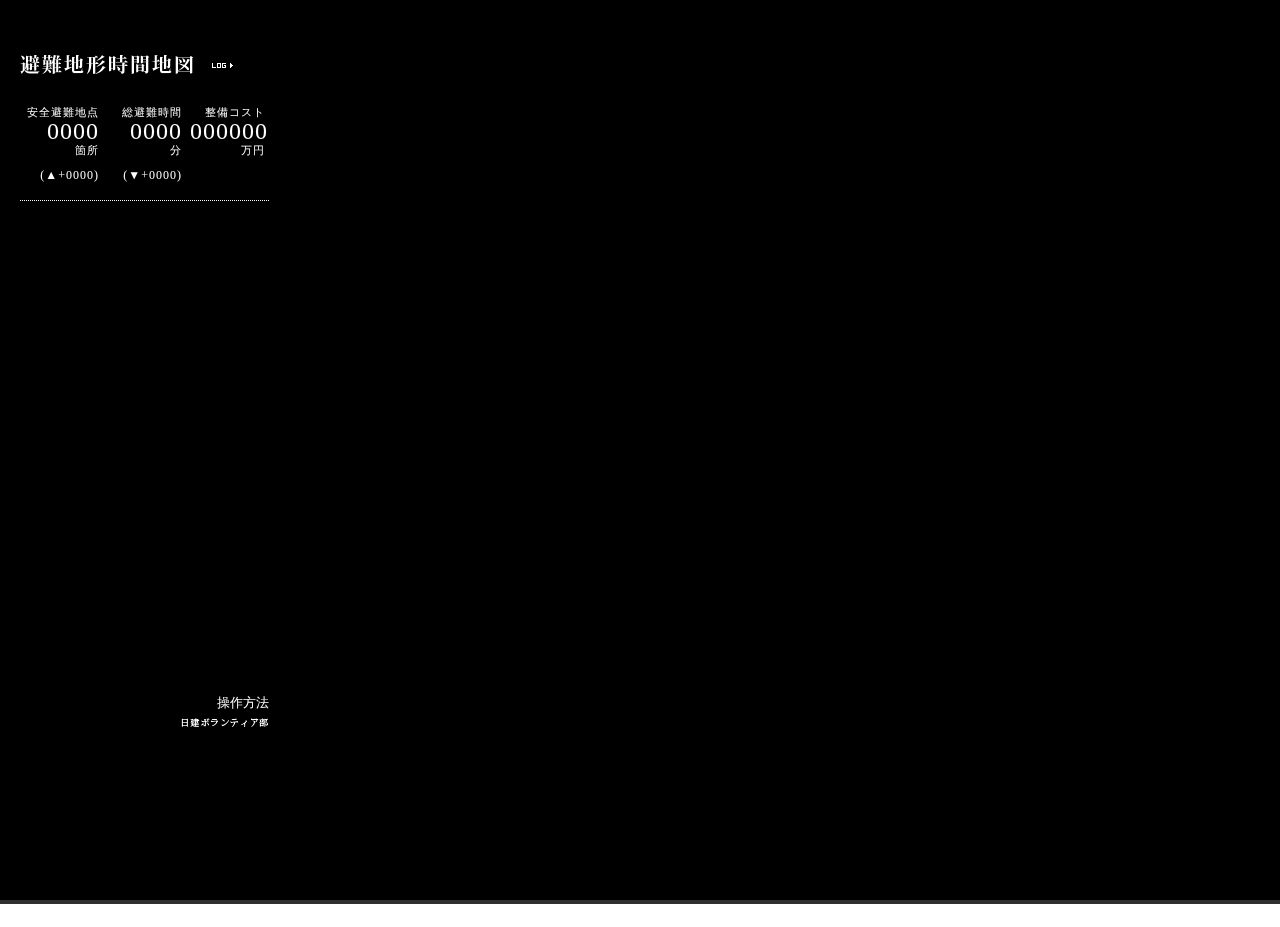
<file: 2.0/index.html>
<!doctype html>
<html lang="ja">
	<head>
		<title>逃げ地図 beta</title>
		<meta charset="utf-8">
		<meta name="viewport" content="width=device-width, user-scalable=no, minimum-scale=1.0, maximum-scale=1.0">
		<link href="css/style.css" rel="stylesheet" type="text/css">
		<link type="text/css" href="css/ui-darkness/jquery-ui-1.8.18.custom.css" rel="stylesheet" />
	</head>
	<body>

		<div id="container"></div>
		<canvas id="log_canvas"></canvas>
		<div id="header" style="width:249px;">
		<img src="img/title.png">
		<img id="navichange" src="img/the_log.png" >
		</div>

		<div id="howTo" style="width:1024px;display:none;">
			<img src = "img/mouse_and_keys.png" >
		</div>
		
		<div id="navigation" style="display: none;">

		<div class="single_result">
			安全避難地点
			<div class="tN-ranking-1">0000</div>
			箇所<br><br>
			<div class="tN-ranking-1-diff">(▲+0000)</div>
		</div>
		<div class="single_result">
			総避難時間
			<div class="tT-ranking-1">0000</div>
			分<br><br>
			<div class="tT-ranking-1-diff">(▼+0000)</div>
		</div>
		<div class="single_result">
			整備コスト
			<div class="tC-ranking-1">000000</div>
			万円
		</div>
		<div class="result_id">
			<div class="ID-ranking-1"></div>
		</div>
		<div class="clear"></div>
		<!------------------------------------------------------>
		<div class="single_result">
			安全避難地点
			<div class="tN-ranking-2">0000</div>
			箇所<br><br>
			<div class="tN-ranking-2-diff">(▲+0000)</div>
		</div>
		<div class="single_result">
			総避難時間
			<div class="tT-ranking-2">0000</div>
			分<br><br>
			<div class="tT-ranking-2-diff">(▼+0000)</div>
		</div>
		<div class="single_result">
			整備コスト
			<div class="tC-ranking-2">000000</div>
			万円
		</div>
		<div class="result_id">
			<div class="ID-ranking-2"></div>
		</div>
		<div class="clear"></div>
		<!------------------------------------------------------->
		<div class="single_result">
			安全避難地点
			<div class="tN-ranking-3">0000</div>
			箇所<br><br>
			<div class="tN-ranking-3-diff">(▲+0000)</div>
		</div>
		<div class="single_result">
			総避難時間
			<div class="tT-ranking-3">0000</div>
			分<br><br>
			<div class="tT-ranking-3-diff">(▼+0000)</div>
		</div>
		<div class="single_result">
			整備コスト
			<div class="tC-ranking-3">000000</div>
			万円
		</div>
		<div class="result_id">
			<div class="ID-ranking-3"></div>
		</div>
		<div class="clear"></div>
		<!------------------------------------------------------->
		<div class="single_result">
			安全避難地点
			<div class="tN-ranking-4">0000</div>
			箇所<br><br>
			<div class="tN-ranking-4-diff">(▲+0000)</div>
		</div>
		<div class="single_result">
			総避難時間
			<div class="tT-ranking-4">0000</div>
			分<br><br>
			<div class="tT-ranking-4-diff">(▼+0000)</div>
		</div>
		<div class="single_result">
			整備コスト
			<div class="tC-ranking-4">000000</div>
			万円
		</div>
		<div class="result_id">
			<div class="ID-ranking-4"></div>
		</div>
		<div class="clear"></div>
		<!-------------------------------------------------------->
		<div class="single_result">
			安全避難地点
			<div class="tN-ranking-5">0000</div>
			箇所<br><br>
			<div class="tN-ranking-5-diff">(▲+0000)</div>
		</div>
		<div class="single_result">
			総避難時間
			<div class="tT-ranking-5">0000</div>
			分<br><br>
			<div class="tT-ranking-5-diff">(▼+0000)</div>
		</div>
		<div class="single_result">
			整備コスト
			<div class="tC-ranking-5">000000</div>
			万円
		</div>
		<div class="result_id">
			<div class="ID-ranking-5"></div>
		</div>
		<div class="clear"></div>
		<!-------------------------------------------------------->
		<div class="single_result">
			安全避難地点
			<div class="tN-ranking-6">0000</div>
			箇所<br><br>
			<div class="tN-ranking-6-diff">(▲+0000)</div>
		</div>
		<div class="single_result">
			総避難時間
			<div class="tT-ranking-6">0000</div>
			分<br><br>
			<div class="tT-ranking-6-diff">(▼+0000)</div>
		</div>
		<div class="single_result">
			整備コスト
			<div class="tC-ranking-6">000000</div>
			万円
		</div>
		<div class="result_id">
			<div class="ID-ranking-6"></div>
		</div>
		<div class="clear"></div>
		<!-------------------------------------------------------->
		<div class="single_result">
			安全避難地点
			<div class="tN-ranking-1">0000</div>
			箇所<br><br>
			<div class="tN-ranking-1-diff">(▲+0000)</div>
		</div>
		<div class="single_result">
			総避難時間
			<div class="tT-ranking-1">0000</div>
			分<br><br>
			<div class="tT-ranking-1-diff">(▼+0000)</div>
		</div>
		<div class="single_result">
			整備コスト
			<div class="tC-ranking-1">000000</div>
			万円
		</div>
		<div class="clear"></div>
		</div>

		<div id="results" style="display: none;">
	        <canvas id="result_canvas"></canvas>
		</div>

		<div id="currentResult">
		<div class="single_result">
			安全避難地点
			<div id="totalSafeNodes">0000</div>
			箇所<br><br>
			<div id="deltaSafeNodes">(▲+0000)</div>
		</div>
		<div class="single_result">
			総避難時間
			<div id="totalSavedTime">0000</div>
			分<br><br>
			<div id="deltaSavedTime">(▼+0000)</div>
		</div>
		<div class="single_result">
			整備コスト
			<div id="totalCost">000000</div>
			万円
		</div>
		<div class="clear"></div>
		</div>

		<div id="slider"></div>
		<div id="visualize" onSelectStart = "return false;" onMouseDown = "return false;"></div>
		<p id="text"></p>

		<div id="footer" style="width:249px;">
		<div style="color:#FFFFFF;">操作方法</div>
		<img src="img/copyright.png">
		</div>
		
		<script src="./js/Three/Three.js" type="text/javascript"></script>
		<script src="./js/Detector.js" type="text/javascript"></script>
		<script src="./js/RhinishControls.js" type="text/javascript"></script>
		<script src="./js/jquery-1.7.1.min.js" type="text/javascript"></script>
		<script src="./js/jquery-ui-1.8.18.custom.min.js" type="text/javascript" charset="utf-8"></script>

		<script type="text/javascript">
$( function(){ 
	$( '#slider' ).slider( {
		step: 1, 
		value: 0, 
		min: 0
	} );
} );
		</script>

		<script src="./data/kesenuma.js" type="text/javascript" charset="utf-8"></script>
		<script src="./functions.js" type="text/javascript" charset="utf-8"></script>
		<script src="./classes.js" type="text/javascript" charset="utf-8"></script>
		<script src="./js/interface.js" type="text/javascript" charset="utf-8"></script>

		<script src="./js/Graphics2D_canvas.js" type="text/javascript" charset="utf-8"></script>
		<script src="./canvas_result.js" type="text/javascript" charset="utf-8"></script>
		<script src="./canvas_log.js" type="text/javascript" charset="utf-8"></script>

		<script src="./main.js" type="text/javascript" charset="utf-8"></script>

	</body>
</html>
</file>
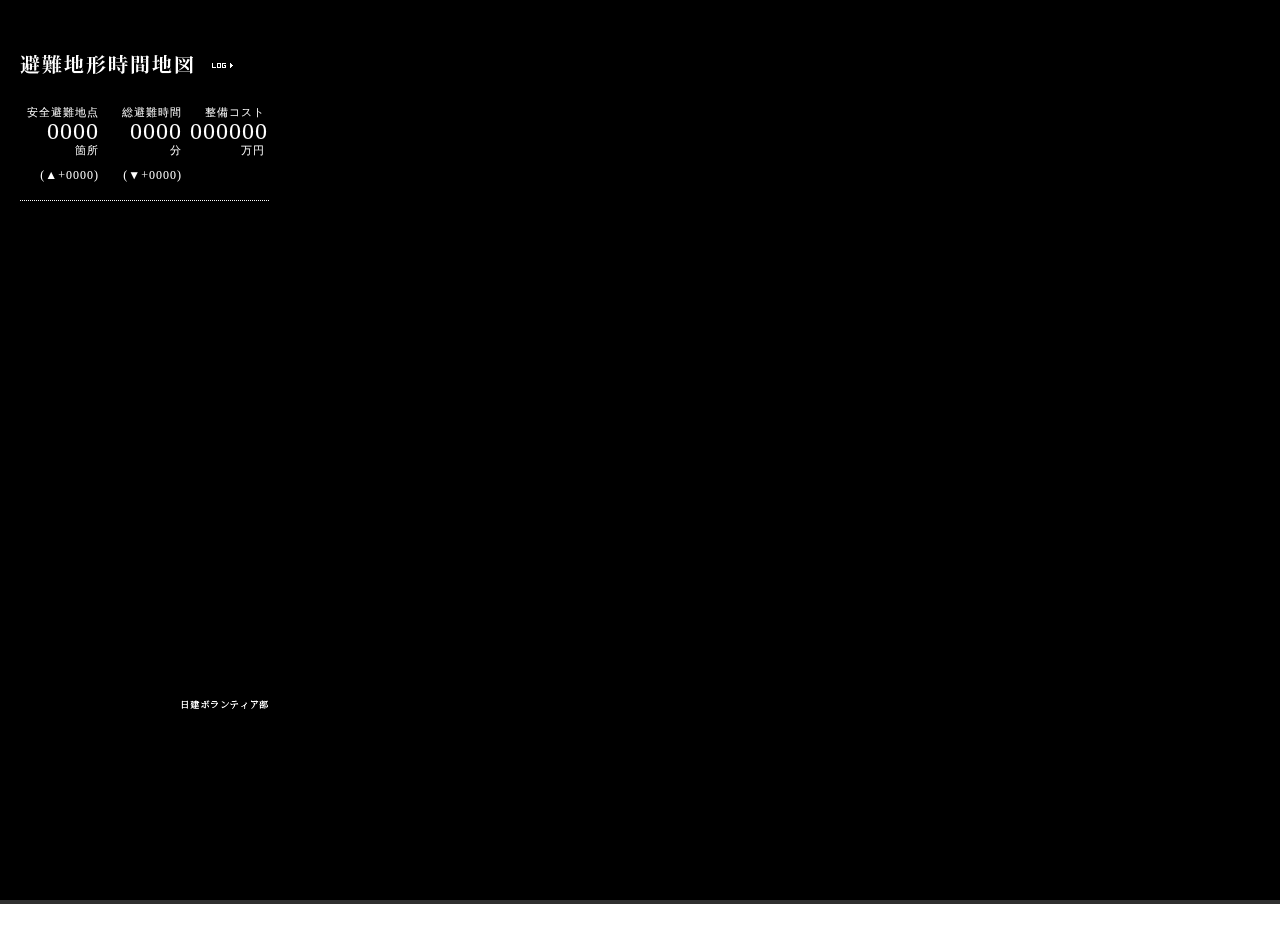
<file: 2.0/index2.html>
<!doctype html>
<html lang="ja">
	<head>
		<title>逃げ地図 beta</title>
		<meta charset="utf-8">
		<meta name="viewport" content="width=device-width, user-scalable=no, minimum-scale=1.0, maximum-scale=1.0">
		<link href="css/style.css" rel="stylesheet" type="text/css">
		<link type="text/css" href="css/ui-darkness/jquery-ui-1.8.18.custom.css" rel="stylesheet" />
	</head>
	<body>

		<div id="container"></div>
		<canvas id="log_canvas"></canvas>
		<div id="header" style="width:249px;">
		<img src="img/title.png">
		<img id="navichange" src="img/the_log.png" >
		</div>

		<div id="navigation" style="display: none;">

		<div class="single_result">
			安全避難地点
			<div class="tN-ranking-1">0000</div>
			箇所<br><br>
			<div class="tN-ranking-1-diff">(▲+0000)</div>
		</div>
		<div class="single_result">
			総避難時間
			<div class="tT-ranking-1">0000</div>
			分<br><br>
			<div class="tT-ranking-1-diff">(▼+0000)</div>
		</div>
		<div class="single_result">
			整備コスト
			<div class="tC-ranking-1">000000</div>
			万円
		</div>
		<div class="result_id">
			<div class="ID-ranking-1"></div>
		</div>
		<div class="clear"></div>
		<!------------------------------------------------------>
		<div class="single_result">
			安全避難地点
			<div class="tN-ranking-2">0000</div>
			箇所<br><br>
			<div class="tN-ranking-2-diff">(▲+0000)</div>
		</div>
		<div class="single_result">
			総避難時間
			<div class="tT-ranking-2">0000</div>
			分<br><br>
			<div class="tT-ranking-2-diff">(▼+0000)</div>
		</div>
		<div class="single_result">
			整備コスト
			<div class="tC-ranking-2">000000</div>
			万円
		</div>
		<div class="result_id">
			<div class="ID-ranking-2"></div>
		</div>
		<div class="clear"></div>
		<!------------------------------------------------------->
		<div class="single_result">
			安全避難地点
			<div class="tN-ranking-3">0000</div>
			箇所<br><br>
			<div class="tN-ranking-3-diff">(▲+0000)</div>
		</div>
		<div class="single_result">
			総避難時間
			<div class="tT-ranking-3">0000</div>
			分<br><br>
			<div class="tT-ranking-3-diff">(▼+0000)</div>
		</div>
		<div class="single_result">
			整備コスト
			<div class="tC-ranking-3">000000</div>
			万円
		</div>
		<div class="result_id">
			<div class="ID-ranking-3"></div>
		</div>
		<div class="clear"></div>
		<!------------------------------------------------------->
		<div class="single_result">
			安全避難地点
			<div class="tN-ranking-4">0000</div>
			箇所<br><br>
			<div class="tN-ranking-4-diff">(▲+0000)</div>
		</div>
		<div class="single_result">
			総避難時間
			<div class="tT-ranking-4">0000</div>
			分<br><br>
			<div class="tT-ranking-4-diff">(▼+0000)</div>
		</div>
		<div class="single_result">
			整備コスト
			<div class="tC-ranking-4">000000</div>
			万円
		</div>
		<div class="result_id">
			<div class="ID-ranking-4"></div>
		</div>
		<div class="clear"></div>
		<!-------------------------------------------------------->
		<div class="single_result">
			安全避難地点
			<div class="tN-ranking-5">0000</div>
			箇所<br><br>
			<div class="tN-ranking-5-diff">(▲+0000)</div>
		</div>
		<div class="single_result">
			総避難時間
			<div class="tT-ranking-5">0000</div>
			分<br><br>
			<div class="tT-ranking-5-diff">(▼+0000)</div>
		</div>
		<div class="single_result">
			整備コスト
			<div class="tC-ranking-5">000000</div>
			万円
		</div>
		<div class="result_id">
			<div class="ID-ranking-5"></div>
		</div>
		<div class="clear"></div>
		<!-------------------------------------------------------->
		<div class="single_result">
			安全避難地点
			<div class="tN-ranking-6">0000</div>
			箇所<br><br>
			<div class="tN-ranking-6-diff">(▲+0000)</div>
		</div>
		<div class="single_result">
			総避難時間
			<div class="tT-ranking-6">0000</div>
			分<br><br>
			<div class="tT-ranking-6-diff">(▼+0000)</div>
		</div>
		<div class="single_result">
			整備コスト
			<div class="tC-ranking-6">000000</div>
			万円
		</div>
		<div class="result_id">
			<div class="ID-ranking-6"></div>
		</div>
		<div class="clear"></div>
		<!-------------------------------------------------------->
		<div class="single_result">
			安全避難地点
			<div class="tN-ranking-1">0000</div>
			箇所<br><br>
			<div class="tN-ranking-1-diff">(▲+0000)</div>
		</div>
		<div class="single_result">
			総避難時間
			<div class="tT-ranking-1">0000</div>
			分<br><br>
			<div class="tT-ranking-1-diff">(▼+0000)</div>
		</div>
		<div class="single_result">
			整備コスト
			<div class="tC-ranking-1">000000</div>
			万円
		</div>
		<div class="clear"></div>
		</div>

		<div id="results" style="display: none;">
	        <canvas id="result_canvas"></canvas>
		</div>

		<div id="currentResult">
		<div class="single_result">
			安全避難地点
			<div id="totalSafeNodes">0000</div>
			箇所<br><br>
			<div id="deltaSafeNodes">(▲+0000)</div>
		</div>
		<div class="single_result">
			総避難時間
			<div id="totalSavedTime">0000</div>
			分<br><br>
			<div id="deltaSavedTime">(▼+0000)</div>
		</div>
		<div class="single_result">
			整備コスト
			<div id="totalCost">000000</div>
			万円
		</div>
		<div class="clear"></div>
		</div>

		<div id="slider"></div>
		<div id="visualize" onSelectStart = "return false;" onMouseDown = "return false;"></div>
		<p id="text"></p>

		<div id="footer" style="width:249px;">
		<img src="img/copyright.png">
		</div>
		
		<script src="./js/Three/Three.js" type="text/javascript"></script>
		<script src="./js/Detector.js" type="text/javascript"></script>
		<script src="./js/RhinishControls.js" type="text/javascript"></script>
		<script src="./js/jquery-1.7.1.min.js" type="text/javascript"></script>
		<script src="./js/jquery-ui-1.8.18.custom.min.js" type="text/javascript" charset="utf-8"></script>

		<script type="text/javascript">
$( function(){ 
	$( '#slider' ).slider( {
		step: 1, 
		value: 0, 
		min: 0
	} );
} );
		</script>

		<script src="./data/kesenuma.js" type="text/javascript" charset="utf-8"></script>
		<script src="./functions.js" type="text/javascript" charset="utf-8"></script>
		<script src="./classes.js" type="text/javascript" charset="utf-8"></script>
		<script src="./js/interface.js" type="text/javascript" charset="utf-8"></script>

		<script src="./js/Graphics2D_canvas.js" type="text/javascript" charset="utf-8"></script>
		<script src="./canvas_result.js" type="text/javascript" charset="utf-8"></script>
		<script src="./canvas_log.js" type="text/javascript" charset="utf-8"></script>

		<script src="./main.js" type="text/javascript" charset="utf-8"></script>

	</body>
</html>
</file>
<file: 2.0/css/style.css>
body {
	font-family: Monospace;
	margin: 0px;
	overflow: hidden;

}
#container {
	margin:0px;
	position:static;
	color: #ffffff;
	background: url("../img/background.png") repeat;
}

#header{
	position:absolute;
	left:10px;
	top:44px;
	height:20px;
	padding:10px;
	background-image: url("../img/black55.png") ;
	background-repeat: repeat;
}

#howTo{
	position:absolute;
	left:10px;
	top:44px;
	width: 1024px;
	padding:10px;
	background-image: url("../img/black55.png") ;
	background-repeat: repeat;
	z-index:10000;
}

#navigation{
	position:absolute;
	left:10px;
	top:86px;
	height:576px;
	width:249px;
	padding:10px;
	background-image: url("../img/black55.png") ;
	background-repeat: repeat;
	overflow: hidden;
}

#results{
	position:absolute;
	left:281px;
	top:86px;
	height:576px;
	width:712px;
	padding:10px;
	background-image: url("../img/black55.png") ;
	background-repeat: repeat;
}

#currentResult{
	position:absolute;
	left:10px;
	top:86px;
	height:113px;
	width:249px;
	padding:10px;
	background-image: url("../img/black55.png") ;
	background-repeat: repeat;
}

#log_canvas{
	position:absolute;
	left:0px;
	top:0px;
	text-align: right;
	color: #ffffff;
	font-size: 20px;
	line-height: 56px;
	background-image: url("../img/black55.png") ;
	background-repeat: repeat;
}


#slider{
	position:absolute;
	left:10px;
	top:0px;
	text-align: right;
	color: #ffffff;
	font-size: 20px;
	line-height: 56px;
}

.single_result{
	text-align: right;
	float: left;
	margin: 4px;
	margin-top: 10px;
	width: 75px;
	height: 75px;
	color: #ffffff;
	font-size: 11px;
	font-family: serif;
	letter-spacing: 1px;
	line-height: 12px;
}

.result_id{
	text-align: right;
	float: left;
	margin: 4px;
	margin-top: 0px;
	width: 249px;
	height: 15px;
	color: #ffffff;
	font-size: 11px;
	font-family: serif;
	letter-spacing: 1px;
	line-height: 12px;
}

#totalSafeNodes, #totalSavedTime, #totalCost{
	width: 75px;
	font-size: 24px;
	letter-spacing: 1px;
	line-height: 26px;
}
#deltaSafeNodes, #deltaSavedTime{
	display: inline;
	font-size: 12px;
	line-height: 15px;
	text-align: center;
}

.tN-ranking-1,.tT-ranking-1,.tC-ranking-1{
	width: 75px;
	font-size: 24px;
	letter-spacing: 1px;
	line-height: 26px;
}

.tN-ranking-1-diff,.tT-ranking-1-diff{
	font-size: 11px;
	line-height: 15px;
	text-align: center;
}

.tN-ranking-2,.tT-ranking-2,.tC-ranking-2{
	width: 75px;
	font-size: 24px;
	letter-spacing: 1px;
	line-height: 26px;
}

.tN-ranking-2-diff,.tT-ranking-2-diff{
	font-size: 11px;
	line-height: 15px;
	text-align: center;
}

.tN-ranking-3,.tT-ranking-3,.tC-ranking-3{
	width: 75px;
	font-size: 24px;
	letter-spacing: 1px;
	line-height: 26px;
}

.tN-ranking-3-diff,.tT-ranking-3-diff{
	font-size: 11px;
	line-height: 15px;
	text-align: center;
}

.tN-ranking-4,.tT-ranking-4,.tC-ranking-4{
	width: 75px;
	font-size: 24px;
	letter-spacing: 1px;
	line-height: 26px;
}

.tN-ranking-4-diff,.tT-ranking-4-diff{
	font-size: 11px;
	line-height: 15px;
	text-align: center;
}

.tN-ranking-5,.tT-ranking-5,.tC-ranking-5{
	width: 75px;
	font-size: 24px;
	letter-spacing: 1px;
	line-height: 26px;
}

.tN-ranking-5-diff,.tT-ranking-5-diff{
	font-size: 11px;
	line-height: 15px;
	text-align: center;
}

.tN-ranking-6,.tT-ranking-6,.tC-ranking-6{
	width: 75px;
	font-size: 24px;
	letter-spacing: 1px;
	line-height: 26px;
}

.tN-ranking-6-diff,.tT-ranking-6-diff{
	font-size: 11px;
	line-height: 15px;
	text-align: center;
}

.ID-ranking-1{
	font-size: 11px;
	line-height: 15px;
	text-align: right;
}

.ID-ranking-2{
	font-size: 11px;
	line-height: 15px;
	text-align: right;
}

.ID-ranking-3{
	font-size: 11px;
	line-height: 15px;
	text-align: right;
}

.ID-ranking-4{
	font-size: 11px;
	line-height: 15px;
	text-align: right;
}

.ID-ranking-5{
	font-size: 11px;
	line-height: 15px;
	text-align: right;
}

.ID-ranking-6{
	font-size: 11px;
	line-height: 15px;
	text-align: right;
}

.clear{
	clear: both;
	height: 15px;
	color: #ffffff;
	border-bottom: 1px #ffffff dotted;
}

#text {
	overflow: auto;
	overflow-x: auto;
	overflow-y: scroll;
	font-size: 12px;
	color: #ffffff;
}
#visualize {
	position: absolute;
	top: 0px;
	left: 0px;
	color: #ffffff;
	line-height: 10px;
	-moz-user-select: none;
	-khtml-user-select: none;
	-webkit-user-select: none;
}

#footer{
	position:absolute;
	left: 10px;
	top: 684px;
	height: 20px;
	padding: 10px;
	background-image: url("../img/black55.png") ;
	background-repeat: repeat;
	text-align: right;
}
</file>
